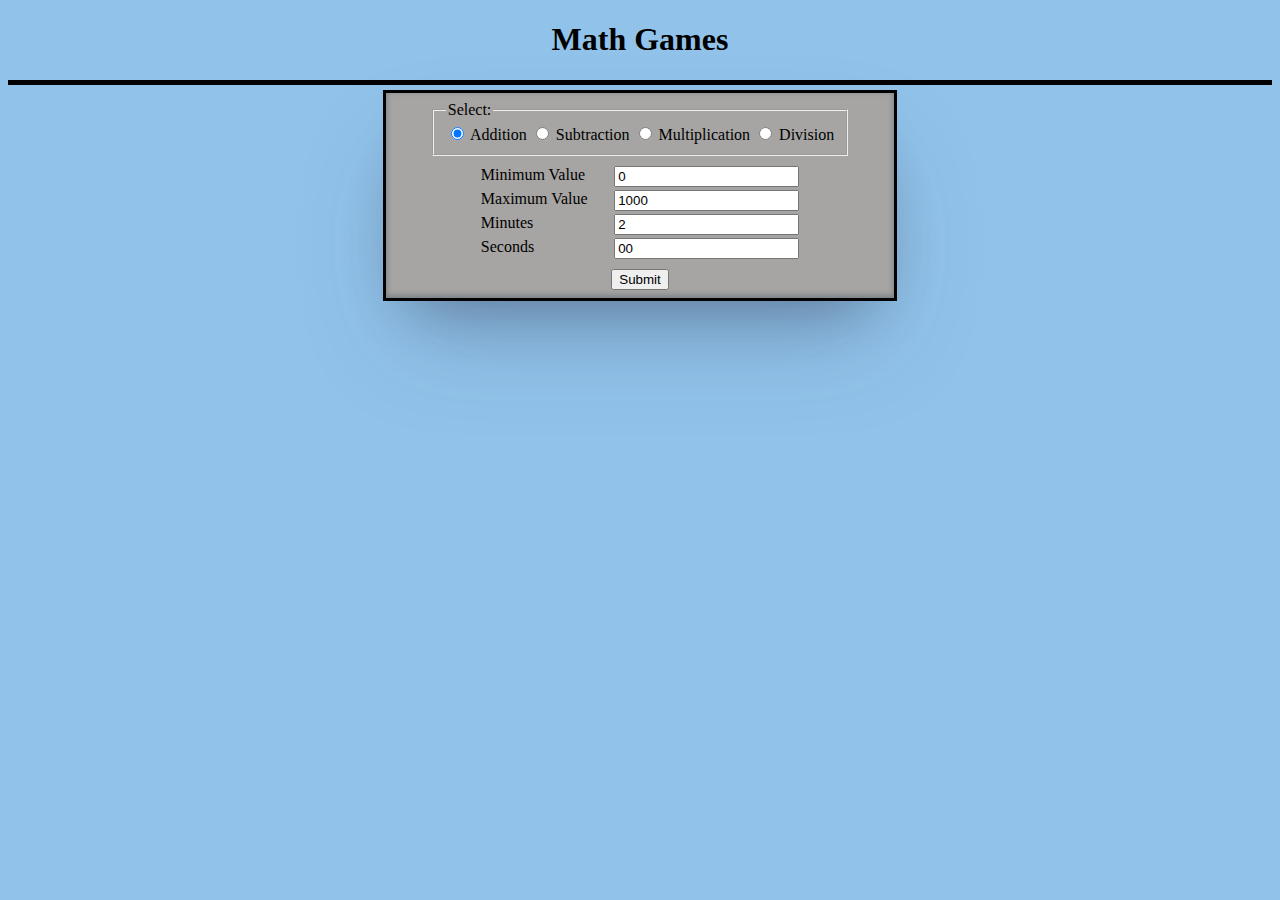
<file: index.html>
<!DOCTYPE html>
<html lang="en-US">

<head>
  <meta charset="utf-8">
  <meta name="viewport" content="width=device-width">
  <title>Math games</title>
  <link rel="stylesheet" href="styles.css">
  <script src="script.js" defer></script>
</head>

<body>
  <header>
    <h1>Math Games</h1>
  </header>
  <main>
    <section class="decisionPanel">
      <fieldset class="radios">
        <legend>Select:</legend>
        <input type="radio" id="addition" name="math" value="addition" checked/>
        <label for="addition">Addition</label>

        <input type="radio" id="subtraction" name="math" value="subtraction" />
        <label for="addition">Subtraction</label>

        <input type="radio" id="multiplication" name="math" value="multiplication" />
        <label for="addition">Multiplication</label>

        <input type="radio" id="division" name="math" value="division" />
        <label for="addition">Division</label>
      </fieldset>

      <div class="inputs">
          <label for="min">Minimum Value</label>
          <input type="number" , id="min"/>
          <label for="max">Maximum Value</label>
          <input type="number" , id="max"/>
          <label for="minutes">Minutes</label>
          <input type="number" id = "minutes"/>
          <label for="seconds">Seconds</label>
          <input type="number" id = "seconds"/>
      </div>
      <a href="code/MathPages/MathTemplate.html"><button type="button" id="submit">Submit</button></a>
    </section>
  </main>
</body>

</html>
</file>
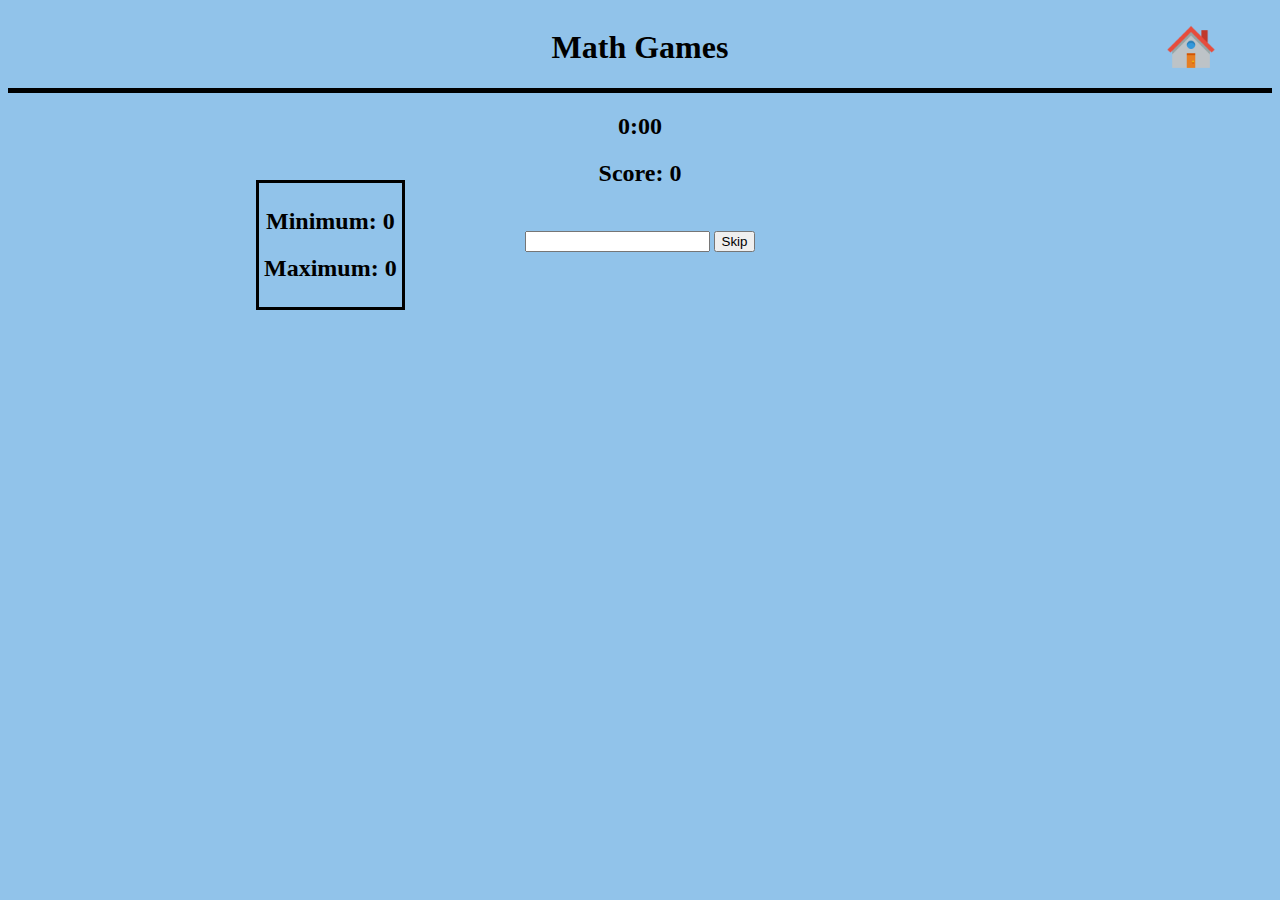
<file: code/MathPages/MathTemplate.html>
<!DOCTYPE html>
<html lang="en-US">

<head>
  <meta charset="utf-8">
  <meta name="viewport" content="width=device-width">
  <title>Math games</title>
  <link rel="stylesheet" href="../css/MathPages.css">
  <script src="../js/mathGame.js" defer></script>
</head>

<body>
  <header>
    <h1>Math Games</h1>
    <nav class="navBar">
      <ul>
        <li><a href="../../index.html">
            <img src = "../../Images/Paomedia-Small-N-Flat-House.1024.png" 
            alt = "Home" height = "50px" width="50px"/>
          </a></li>
      </ul>
    </nav>
  </header>
  <main>
    <div class="game">
      <div class="score">
        <div class="minsMaxes">
          <h2 id="min"></h2>
          <h2 id="max"></h2>
        </div>
        <div class = "userDat">
          <h2 id="time"></h2>
          <h2 id="score"></h2>
        </div>

      </div>
      <div id="game">
        <div id="Question"></div>
        <input type="number" , id="answer" />
        <button type="button" id="SkipButton">Skip</button>
        <p id = "congrats"></p>
      </div>
    </div>
  </main>
</body>

</html>
</file>
<file: styles.css>
body {
  background-color: #91C3EA;
}

main{
  display: flex;
  justify-content: center;
}

header {
  border-bottom: 5px solid;
  text-align: center;
}

section {
  display: flex;
  flex-direction: column;
  padding: 8px 4px 8px 4px;
  align-items: center;
  border: solid;
  margin: 5px;
  width: 500px;
  background-color: rgb(167, 165, 163);
  box-shadow: rgba(50, 50, 93, 0.25) 0px 50px 100px -20px, rgba(0, 0, 0, 0.3) 0px 30px 60px -30px, rgba(10, 37, 64, 0.35) 0px -2px 6px 0px inset;
}

/* .inputs {
  display: flex;
  flex-direction: column;
  align-items: center;
  width: 300px;
  margin: 10px;
 }*/

 .inputs{
  margin: 10px 0px 10px 0px;
  display: grid;
  grid-template-columns: 1fr 1.5fr;
  column-gap: 10px;
  row-gap: 3px;
 }
</file>
<file: code/css/MathPages.css>
body {
  background-color: #91C3EA;
}

header {
  display: flex;
  flex: 1 1 100%;
  border-bottom: 5px solid;
  justify-content: center;
}

.navBar{
  position: absolute;
  right: 5%;
}

ul {
  list-style: none;
}

.game {
  display: flex;
  flex-direction: column;
  height: 200px;
  font-weight: bold;
  text-align: center;
  align-items: center;
}

.game>* {
  flex: 1 auto;
}

.score {
  display: flex;
  gap: 10px;
}



#Question {
  font-size: 40px;
}

.minsMaxes{
  position: absolute;
  left: 20%;
  top: 20%;
  border: solid 3px;
  padding: 5px;
}
</file>
